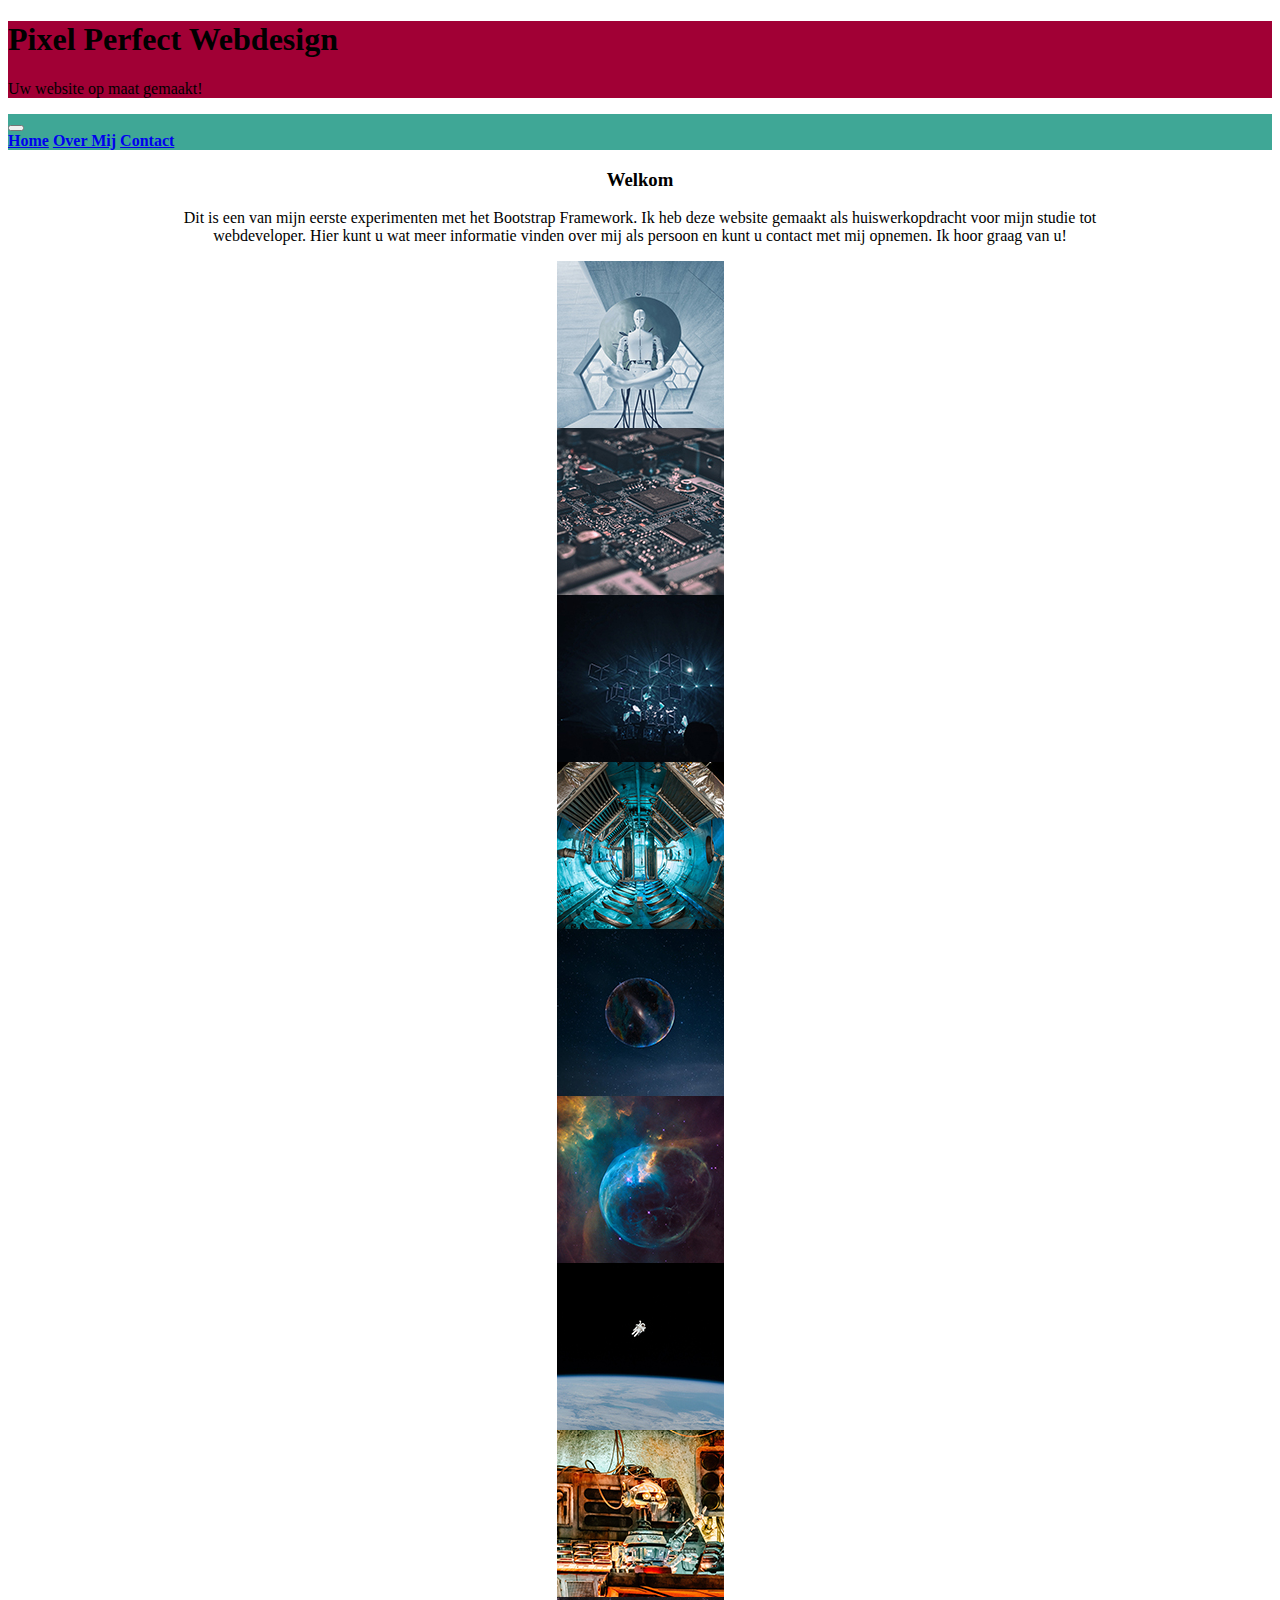
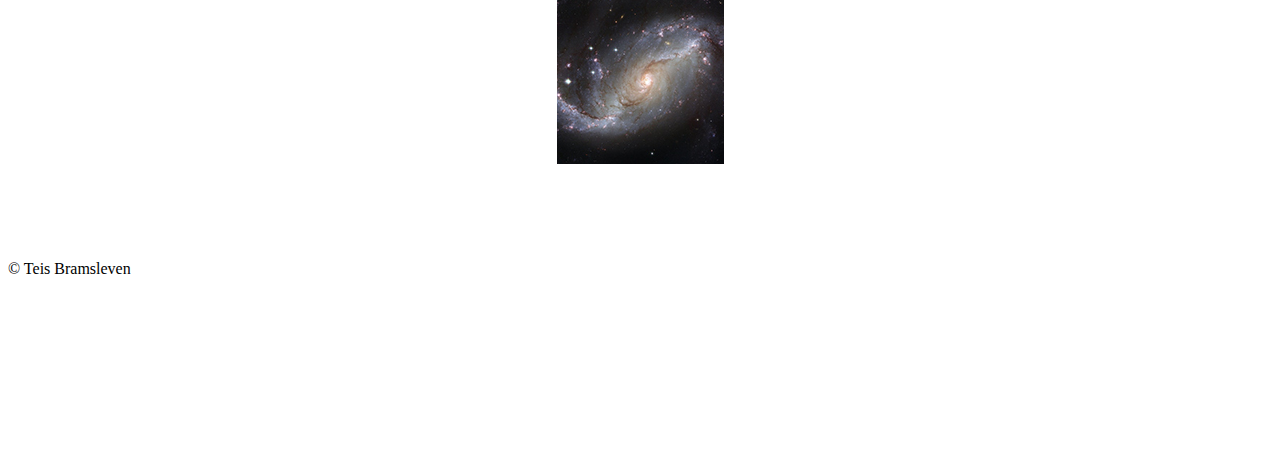
<file: index.html>
<!DOCTYPE html>
<html lang="en">
<head>
  <meta charset="UTF-8">
  <meta name="viewport" content="width=device-width, initial-scale=1.0">
  <meta http-equiv="X-UA-Compatible" content="ie=edge">
  <title>Home</title>
  <link
href="https://cdn.jsdelivr.net/npm/bootstrap@5.0.0-beta2/dist/css/bootstrap.min.css"
rel="stylesheet"
integrity="sha384-BmbxuPwQa2lc/FVzBcNJ7UAyJxM6wuqIj61tLrc4wSX0szH/Ev+nYRRuWlolflfl"
crossorigin="anonymous">
<link rel="stylesheet" href="css/main.css" type="text/css">
</style>
</head>
<body class="d-flex flex-column min-vh-100">
<header class="p-5 text-white text-center">
  <h1>Pixel Perfect Webdesign</h1>
  <p>Uw website op maat gemaakt!</p>
</header>
  <nav class="navbar navbar-expand-sm navbar-light">
    <div class="container-fluid">
      <button class="navbar-toggler" type="button" data-bs-toggle="collapse" data-bs-target="#navbarNavAltMarkup" aria-controls="navbarNavAltMarkup" aria-expanded="false" aria-label="Toggle navigation">
        <span class="navbar-toggler-icon"></span>
      </button>
      <div class="collapse navbar-collapse" id="navbarNavAltMarkup">
        <div class="navbar-nav">
          <a class="nav-link active" aria-current="page" href="index.html">Home</a>
          <a class="nav-link" href="overmij.html">Over Mij</a>
          <a class="nav-link" href="contact.html">Contact</a>
        </div>
        </div>
      </div>
  </nav>
   <div class="container-sm">
<div class="mt-5 mb-5 tekst-inhoud"><h3>Welkom</h3>
  <p>Dit is een van mijn eerste experimenten met het Bootstrap Framework. Ik heb deze website gemaakt
    als huiswerkopdracht voor mijn studie tot webdeveloper. Hier kunt u wat meer informatie vinden over mij als persoon
    en kunt u contact met mij opnemen. Ik hoor graag van u!</p></div>
        <div class="row mb-5 gy-3 row-cols-sm-3">
         <div class="col-12 col"><img src="images/pic_1.jpg" alt=""></div>
         <div class="col-12 col"><img src="images/pic_2.jpg" alt=""></div>
         <div class="col-12 col"><img src="images/pic_3.jpg" alt=""></div>
         <div class="col-12 col"><img src="images/pic_4.jpg" alt=""></div>
         <div class="col-12 col"><img src="images/pic_5.jpg" alt=""></div>
         <div class="col-12 col"><img src="images/pic_6.jpg" alt=""></div>
         <div class="col-12 col"><img src="images/pic_7.jpg" alt=""></div>
         <div class="col-12 col"><img src="images/pic_8.jpg" alt=""></div>
         <div class="col-12 col"><img src="images/pic_9.jpg" alt=""></div>
         </div>
       </div>
       <footer class="mt-auto bg-dark text-white text-center">
  <p>&copy; Teis Bramsleven</p>
</footer>
  <script
  src="https://cdn.jsdelivr.net/npm/bootstrap@5.0.0-beta2/dist/js/bootstrap.bundle.min.js"
  integrity="sha384-b5kHyXgcpbZJO/tY9Ul7kGkf1S0CWuKcCD38l8YkeH8z8QjE0GmW1gYU5S9FOnJ0"
  crossorigin="anonymous">
  </script>
  </body>
</html>
</file>
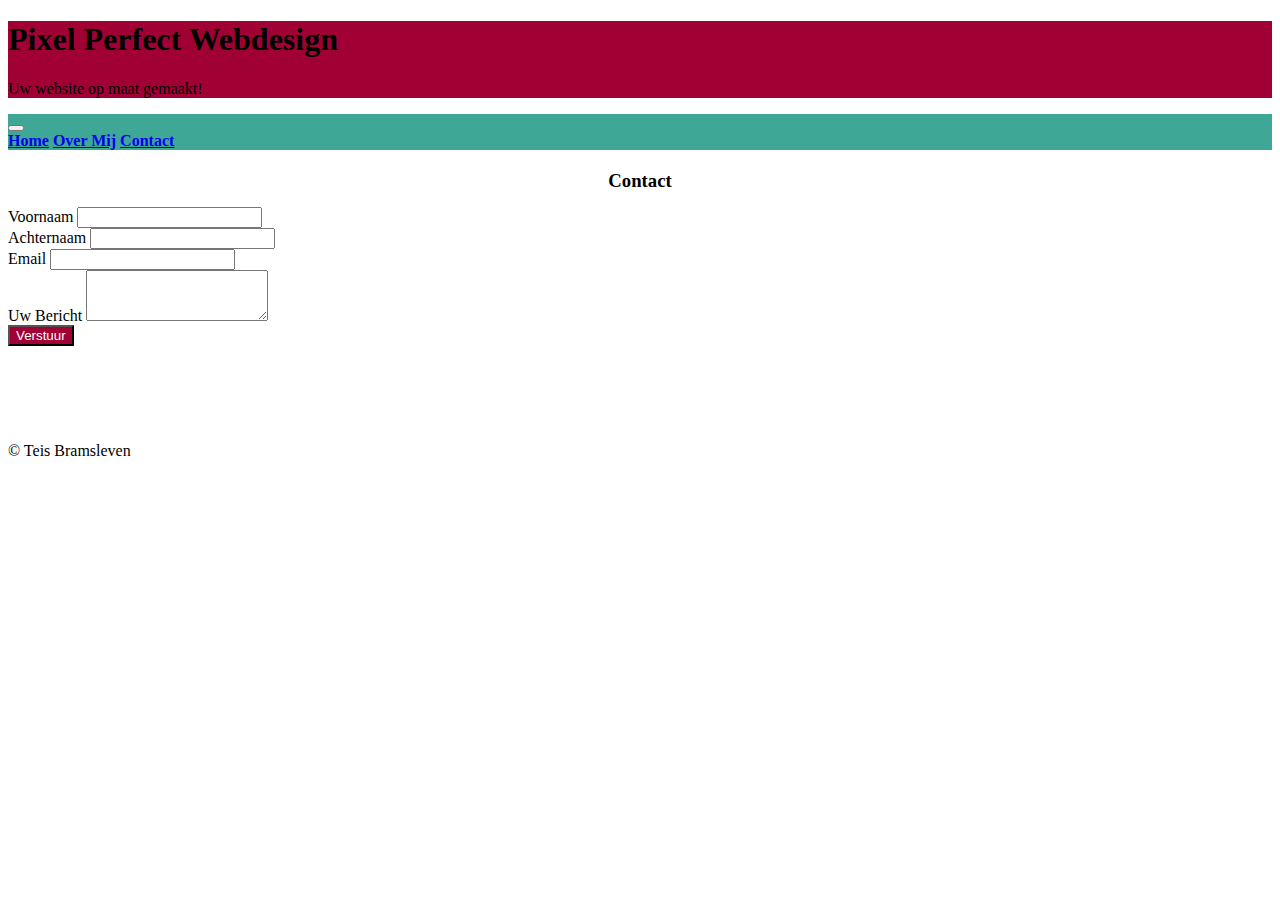
<file: contact.html>
<!DOCTYPE html>
<html lang="en">
<head>
  <meta charset="UTF-8">
  <meta name="viewport" content="width=device-width, initial-scale=1.0">
  <meta http-equiv="X-UA-Compatible" content="ie=edge">
  <title>Contact</title>
  <link
href="https://cdn.jsdelivr.net/npm/bootstrap@5.0.0-beta2/dist/css/bootstrap.min.css"
rel="stylesheet"
integrity="sha384-BmbxuPwQa2lc/FVzBcNJ7UAyJxM6wuqIj61tLrc4wSX0szH/Ev+nYRRuWlolflfl"
crossorigin="anonymous">
<link rel="stylesheet" href="css/main.css" type="text/css">
</head>
<body class="d-flex flex-column min-vh-100">
  <header class="p-5 text-white text-center">
    <h1>Pixel Perfect Webdesign</h1>
    <p>Uw website op maat gemaakt!</p>
  </header>
  <nav class="navbar navbar-expand-sm navbar-light">
      <button class="navbar-toggler" type="button" data-bs-toggle="collapse" data-bs-target="#navbarNavAltMarkup" aria-controls="navbarNavAltMarkup" aria-expanded="false" aria-label="Toggle navigation">
        <span class="navbar-toggler-icon"></span>
      </button>
      <div class="collapse navbar-collapse" id="navbarNavAltMarkup">
        <div class="navbar-nav">
          <a class="nav-link" href="index.html">Home</a>
          <a class="nav-link" href="overmij.html">Over Mij</a>
          <a class="nav-link active" aria-current="page" href="contact.html">Contact</a>
        </div>
        </div>
  </nav>
  <div class="container-sm">
    <h3 class="h3-c">Contact</h3>
  <form action="https://formspree.io/f/xyyvyvbd" method="POST" class="row mb-5 g-3">
  <div class="col-md-6">
    <label for="voornaam" class="form-label">Voornaam</label>
    <input type="text" name="voornaam" class="form-control" id="voornaam">
  </div>
  <div class="col-md-6">
    <label for="achternaam" name="achternaam" class="form-label">Achternaam</label>
    <input type="text" class="form-control" id="achternaam">
  </div>
  <div class="col-12">
    <label for="email" name="email" class="form-label">Email</label>
    <input type="email" class="form-control" id="email">
  </div>
<div class="col-12">
    <label for="bericht" name="bericht" class="form-label">Uw Bericht</label>
    <textarea class="form-control" id="bericht" rows="3"></textarea>
  </div>
<div class="col-12">
    <button type="submit" class="btn">Verstuur</button>
  </div>
</form>
</div>
<footer class="mt-auto bg-dark text-white text-center">
<p>&copy; Teis Bramsleven</p>
</footer>
  <script
  src="https://cdn.jsdelivr.net/npm/bootstrap@5.0.0-beta2/dist/js/bootstrap.bundle.min.js"
  integrity="sha384-b5kHyXgcpbZJO/tY9Ul7kGkf1S0CWuKcCD38l8YkeH8z8QjE0GmW1gYU5S9FOnJ0"
  crossorigin="anonymous">
  </script>
  </body>
</html>
</file>
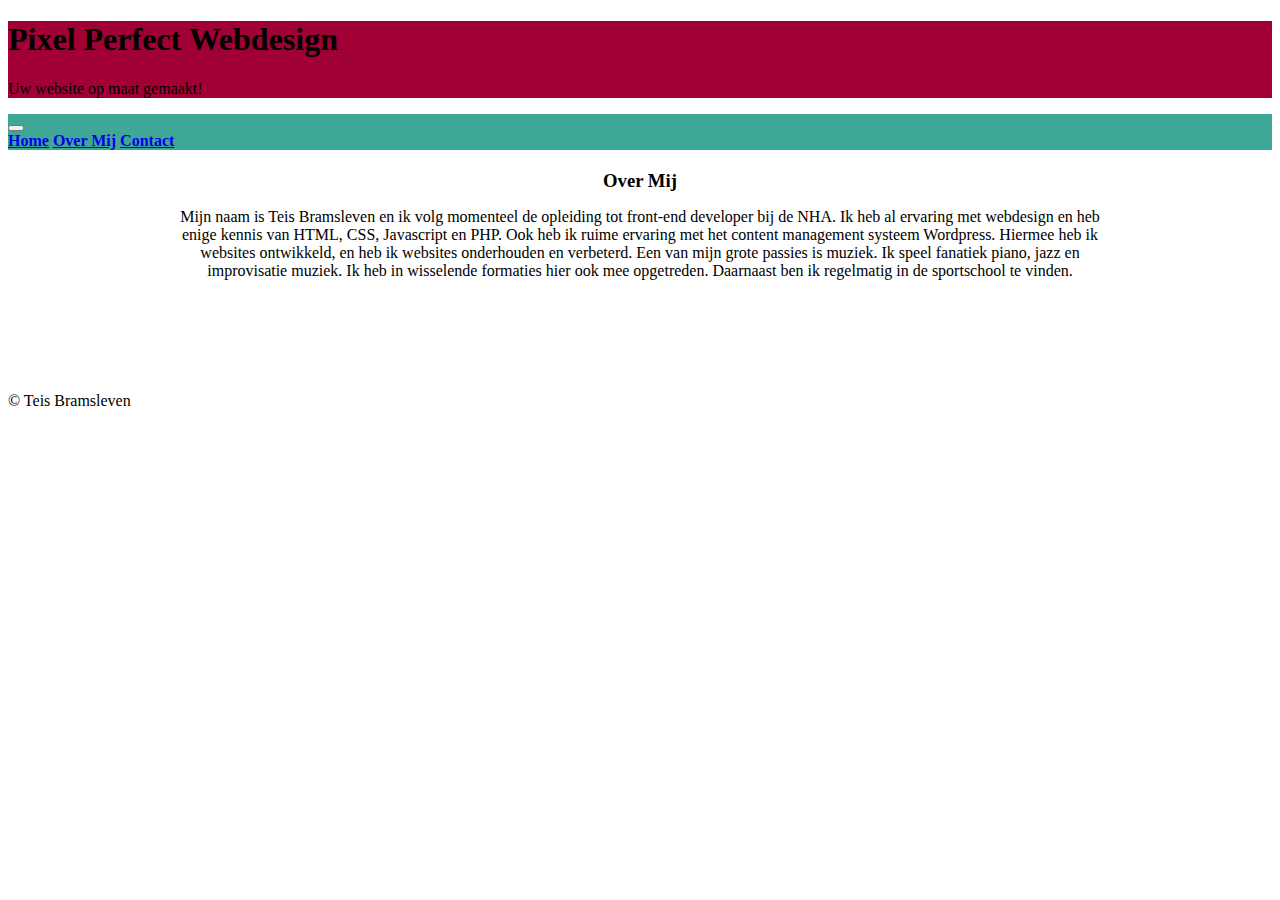
<file: overmij.html>
<!DOCTYPE html>
<html lang="en">
<head>
  <meta charset="UTF-8">
  <meta name="viewport" content="width=device-width, initial-scale=1.0">
  <meta http-equiv="X-UA-Compatible" content="ie=edge">
  <title>Over Mij</title>
  <link
href="https://cdn.jsdelivr.net/npm/bootstrap@5.0.0-beta2/dist/css/bootstrap.min.css"
rel="stylesheet"
integrity="sha384-BmbxuPwQa2lc/FVzBcNJ7UAyJxM6wuqIj61tLrc4wSX0szH/Ev+nYRRuWlolflfl"
crossorigin="anonymous">
<link rel="stylesheet" href="css/main.css" type="text/css">
</head>
<body class="d-flex flex-column min-vh-100">
  <header class="p-5 text-white text-center">
    <h1>Pixel Perfect Webdesign</h1>
    <p>Uw website op maat gemaakt!</p>
  </header>
<nav class="navbar navbar-expand-sm navbar-light">
  <div class="container-fluid">
    <button class="navbar-toggler" type="button" data-bs-toggle="collapse" data-bs-target="#navbarNavAltMarkup" aria-controls="navbarNavAltMarkup" aria-expanded="false" aria-label="Toggle navigation">
      <span class="navbar-toggler-icon"></span>
    </button>
    <div class="collapse navbar-collapse" id="navbarNavAltMarkup">
      <div class="navbar-nav">
        <a class="nav-link" href="index.html">Home</a>
        <a class="nav-link active" aria-current="page" href="overmij.html">Over Mij</a>
        <a class="nav-link" href="contact.html">Contact</a>
      </div>
      </div>
    </div>
</nav>
<div class="container-sm mt-5 tekst-inhoud"><h3 class="h3">Over Mij</h3>
<p>Mijn naam is Teis Bramsleven en ik volg momenteel de opleiding tot front-end developer bij de NHA.
Ik heb al ervaring met webdesign en heb enige kennis van HTML, CSS, Javascript en PHP.
Ook heb ik ruime ervaring met het content management systeem Wordpress.
Hiermee heb ik websites ontwikkeld, en heb ik websites onderhouden en verbeterd.
Een van mijn grote passies is muziek. Ik speel fanatiek piano, jazz en improvisatie muziek. Ik heb in wisselende
formaties hier ook mee opgetreden.
Daarnaast ben ik regelmatig in de sportschool te vinden.</p></div>
<footer class="mt-auto bg-dark text-white text-center">
<p>&copy; Teis Bramsleven</p>
</footer>
  <script
src="https://cdn.jsdelivr.net/npm/bootstrap@5.0.0-beta2/dist/js/bootstrap.bundle.min.js"
integrity="sha384-b5kHyXgcpbZJO/tY9Ul7kGkf1S0CWuKcCD38l8YkeH8z8QjE0GmW1gYU5S9FOnJ0"
crossorigin="anonymous">
</script>
  </body>
</html>
</file>
<file: css/main.css>
header {
  background-color: #A10035;
}
footer {
  min-height: 200px;
  padding-top: 80px;
}
nav {
  background-color: #3FA796;
}

img {
  display: block;
  margin-left: auto;
  margin-right: auto;
}
.tekst-inhoud {
  margin-left: auto;
  margin-right: auto;
  text-align: center;
  width: 75%;
}

.h3 {
  margin-top: 20px;
  margin-bottom: 15px;
}
.h3-c {
  text-align: center;
  margin-top: 20px;
  margin-bottom: 15px;
}
.nav-link {
  font-weight: bold;
}
.btn {
  background-color: #A10035;
  color: white;
}
.btn:hover {
  background-color: #FF7800;
  color: white;
}
</file>
